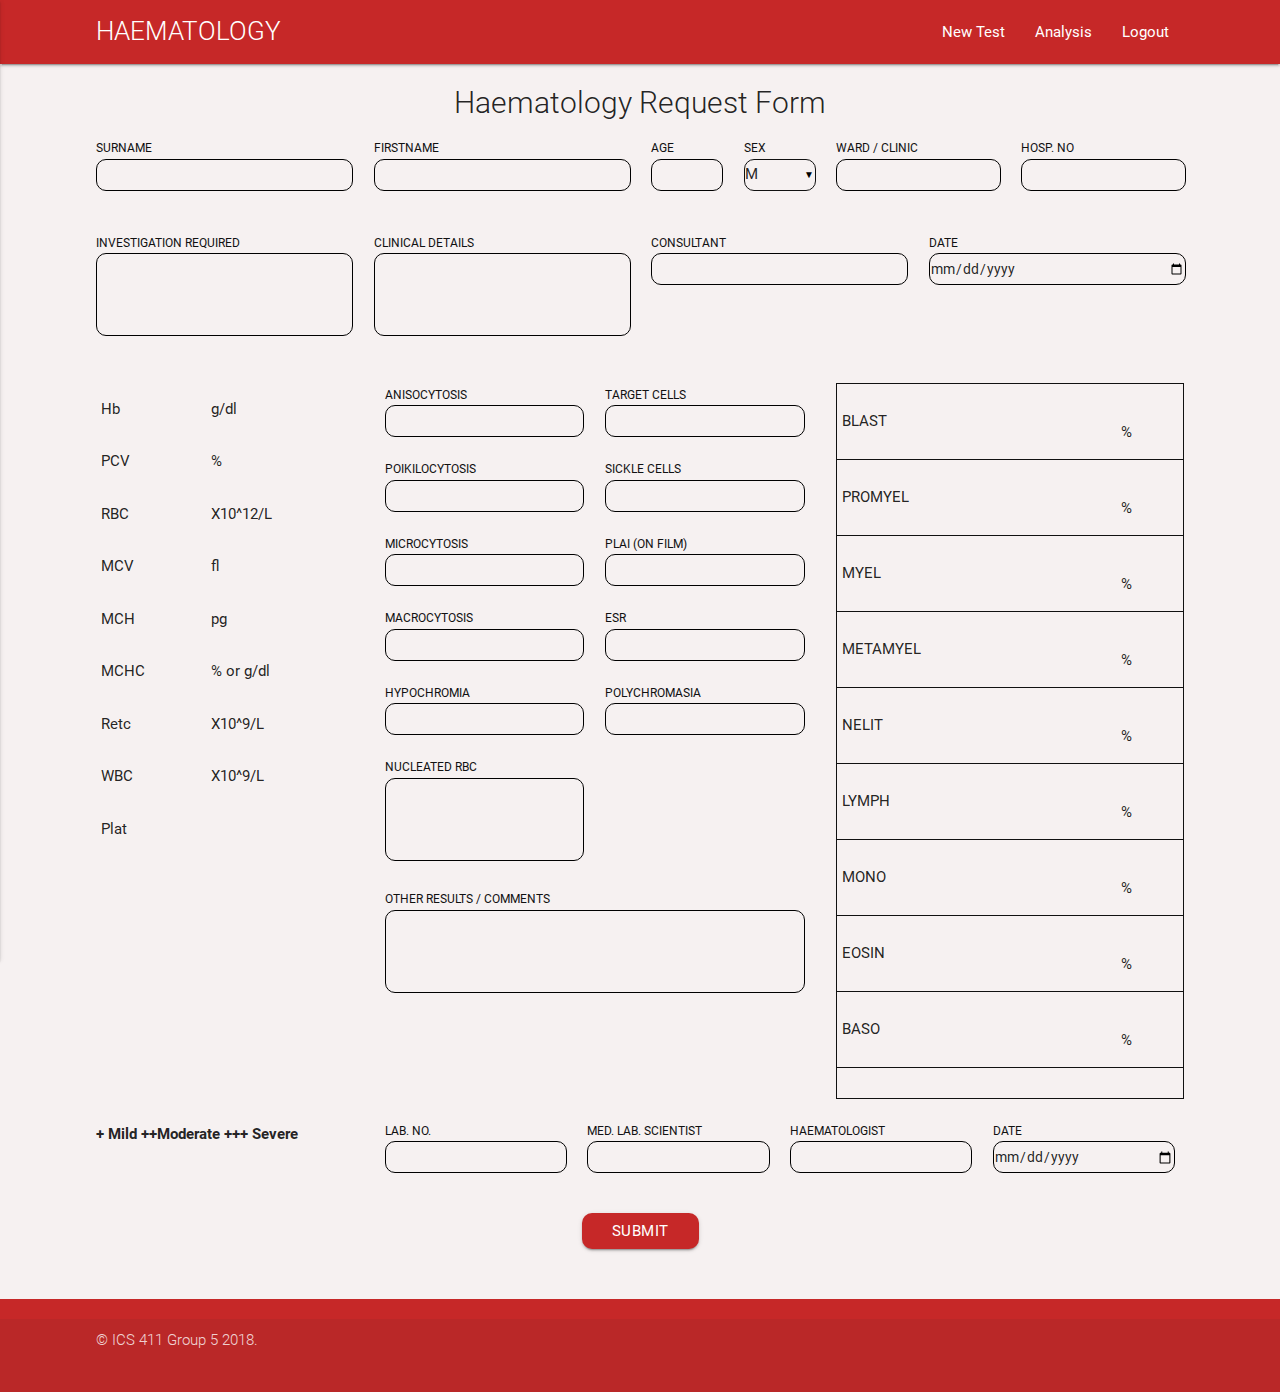
<file: test.html>
<!DOCTYPE html>
<html lang="en">
<head>
  <meta http-equiv="Content-Type" content="text/html; charset=UTF-8">
  <meta name="viewport" content="width=device-width, initial-scale=1, maximum-scale=1.0, user-scalable=no">
  <title>HAEMATOLOGY</title>

  <!-- CSS  -->
  <link href="css/materialize.css" type="text/css" rel="stylesheet" media="screen,projection">
  <link href="css/styles.css" type="text/css" rel="stylesheet" media="screen,projection">
</head>
<body style="background-color: #F6F1F1">

  <nav class="" role="navigation">
    <div class="nav-wrapper container">
      <a id="logo-container" href="index.html" class="brand-logo white-text"><h4>HAEMATOLOGY</h4></a>
      <ul class="right hide-on-med-and-down">
        <li><a href="test.html">New Test</a></li>
        <li><a href="analysis.html">Analysis</a></li>
        <li><a href="login.html">Logout</a></li>
      </ul>

      <ul id="nav-mobile" class="side-nav">
        <li><a href="test.html">New Test</a></li>
        <li><a href="analysis.html">Analysis</a></li>
        <li><a href="login.html">Logout</a></li>
      </ul>
      <a href="#" data-activates="nav-mobile" class="button-collapse white-text"><i class="material-icons">&#xE5D2;</i></a>
    </div>
  </nav>

  <div class="container">
    <!--====================
      container start 
      =======================-->

    <h3 class="center">Haematology Request Form</h3>

    <div class="row">
      <div class="col m3">
        <label>SURNAME</label>
        <input class="input-field" type="text">
      </div>
      <div class="col m3">
        <label>FIRSTNAME</label>
        <input class="input-field" type="text">
      </div>
      <div class="col m1">
        <label>AGE</label>
        <input class="input-field" type="number">
      </div>
      <div class="col m1">
        <label>SEX</label>
        <select>
          <option value="female">M</option>
          <option value="male">F</option>
        </select>
      </div>
      <div class="col m2">
        <label>WARD / CLINIC</label>
        <input class="input-field" type="text">
      </div>
      <div class="col m2">
        <label>HOSP. NO</label>
        <input class="input-field" type="text">
      </div>
    </div>  

    <div class="row">
      <div class="col m3">
        <label>INVESTIGATION REQUIRED</label>
        <textarea class="materialize-textarea"></textarea>
      </div>
      <div class="col m3">
        <label>CLINICAL DETAILS</label>
        <textarea class="materialize-textarea"></textarea>
      </div>
      <div class="col m3">
        <label>CONSULTANT</label>
        <input class="input-field" type="text">
      </div>
      <div class="col m3">
        <label>DATE</label>
        <input class="input-field" type="date">
      </div>
    </div>  


    <div class="row">
      <div class="col m3">
      	<table>
          <tbody>
            <tr>
              <td>Hb</td>
              <td>g/dl</td>
            </tr>
            <tr>
              <td>PCV</td>
              <td>%</td>
            </tr>
            <tr>
              <td>RBC</td>
              <td>X10^12/L</td>
            </tr>
            <tr>
              <td>MCV</td>
              <td>fl</td>
            </tr>
            <tr>
              <td>MCH</td>
              <td>pg</td>
            </tr>
            <tr>
              <td>MCHC</td>
              <td>% or g/dl</td>
            </tr>
            <tr>
              <td>Retc</td>
              <td>X10^9/L</td>
            </tr>
            <tr>
              <td>WBC</td>
              <td>X10^9/L</td>
            </tr>
            <tr>
              <td>Plat</td>
              <td></td>
            </tr>
          </tbody>
        </table>
      </div>

      <!--====================
      forms2 start 
      =======================-->
      <div class="col m5">
        <div class="col m6">
          <label>ANISOCYTOSIS</label>
          <input class="input-field" type="text">
        </div>
        <div class="col m6">
          <label>TARGET CELLS</label>
          <input class="input-field" type="text">
        </div>
        <div class="col m6">
          <label>POIKILOCYTOSIS</label>
          <input class="input-field" type="text">
        </div>
        <div class="col m6">
          <label>SICKLE CELLS</label>
          <input class="input-field" type="text">
        </div>
        <div class="col m6">
          <label>MICROCYTOSIS</label>
          <input class="input-field" type="text">
        </div>
        <div class="col m6">
          <label>PLAI (ON FILM)</label>
          <input class="input-field" type="text">
        </div>
        <div class="col m6">
          <label>MACROCYTOSIS</label>
          <input class="input-field" type="text">
        </div>
        <div class="col m6">
          <label>ESR</label>
          <input class="input-field" type="text">
        </div>
        <div class="col m6">
          <label>HYPOCHROMIA</label>
          <input class="input-field" type="text">
        </div>
        <div class="col m6">
          <label>POLYCHROMASIA</label>
          <input class="input-field" type="text">
        </div>
        <div class="col m6">
          <label>NUCLEATED RBC</label>
          <textarea class="materialize-textarea"></textarea>
        </div>
        <div class="col m12">
          <label>OTHER RESULTS / COMMENTS</label>
          <textarea class="materialize-textarea"></textarea>
        </div>
      </div>
      <!--====================
      forms2 end 
      =======================-->


      <!--====================
      table start 
      =======================-->
      <div class="col m4">
        <table class="bordered">
          <tbody>
            <tr>
              <td>BLAST</td>
              <td><div contenteditable=""></div>%</td>
            </tr>
            <tr>
              <td>PROMYEL</td>
              <td><div contenteditable=""></div>%</td>
            </tr>
            <tr>
              <td>MYEL</td>
              <td><div contenteditable=""></div>%</td>
            </tr>
            <tr>
              <td>METAMYEL</td>
              <td><div contenteditable=""></div>%</td>
            </tr>
            <tr>
              <td>NELIT</td>
              <td><div contenteditable=""></div>%</td>
            </tr>
            <tr>
              <td>LYMPH</td>
              <td><div contenteditable=""></div>%</td>
            </tr>
            <tr>
              <td>MONO</td>
              <td><div contenteditable=""></div>%</td>
            </tr>
            <tr>
              <td>EOSIN</td>
              <td><div contenteditable=""></div>%</td>
            </tr>
            <tr>
              <td>BASO</td>
              <td><div contenteditable=""></div>%</td>
            </tr>
            <tr>
              <td></td>
              <td></td>
            </tr>
          </tbody>
        </table>
      </div>
      <!--====================
      table end 
      =======================-->
    </div>



    <div class="row">
      <div class="col m3"><h6><b>+ Mild ++Moderate +++ Severe</b></h6></div>
      <div class="col m9">
        <div class="col m3">
          <label>LAB. NO.</label>
          <input class="input-field" type="text">
        </div>
        <div class="col m3">
          <label>MED. LAB. SCIENTIST</label>
          <input class="input-field" type="text">
        </div>
        <div class="col m3">
          <label>HAEMATOLOGIST</label>
          <input class="input-field" type="text">
        </div>
        <div class="col m3">
          <label>DATE</label>
          <input class="input-field" type="date">
        </div>
      </div>
    </div>

    <div class="row center">
      <button class="btn">submit</button>
    </div>

    <!--  ====================
      container end 
      =======================-->
  </div>



  <footer class="page-footer">
    <div class="footer-copyright">
      <div class="container">
        &copy; ICS 411 Group 5 2018.
      </div>
    </div>
  </footer>

  <!--  Scripts-->
  <script src="js/jquery.min.js"></script>
  <script src="js/materialize.min.js"></script>
  <script src="js/script.js"></script>

  </body>
</html>
</file>
<file: css/styles.css>
.box{
	width: 50%;
	height: 50%;
	background-color: #fff;
	padding: 30px;
	margin: 70px 0 50px 25%;
	border-radius: 10px;
}

.login {
  background: linear-gradient(to bottom, #C62828 0%, #F6F1F1 100%);
}

.btn:hover {
	color: #C62828;
	font-weight: bold;
}

.body, body, html{
	min-height: 70vh !important;
	background-color: #F6F1F1;
}
</file>
